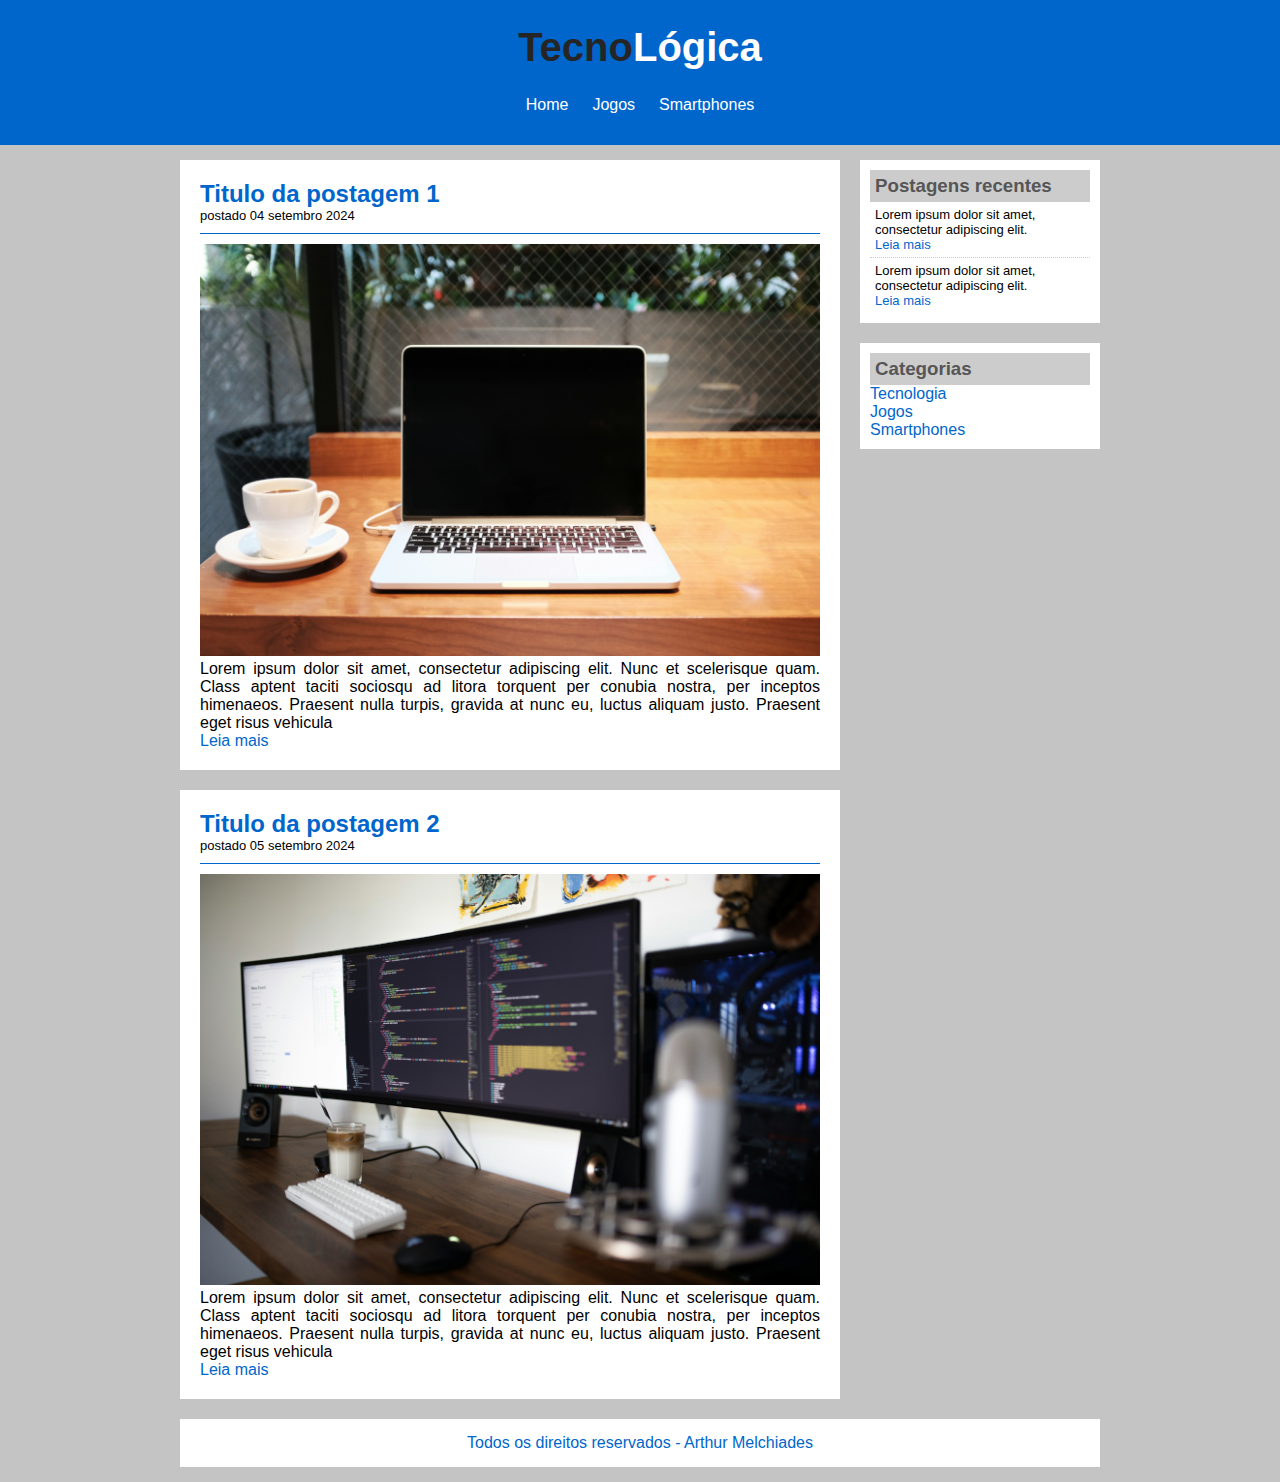
<file: index.html>
<!DOCTYPE html>
<html lang="pt-br">

<head>
    <meta charset="UTF-8">
    <meta name="viewport" content="width=device-width, initial-scale=1.0">
    <title>TecnoLógica - Tudo sobre tecnologia</title>

    <link rel="stylesheet" href="style.css">
</head>

<body>

    <div id="header">

        <div id="logo">
            <h1>Tecno<span class="white">Lógica</span></h1>
        </div>
    
    <nav>
        <ul class="nav-links">
            <li><a href="index.html">Home</a></li>
            <li><a href="jogos.html">Jogos</a></li>
            <li><a href="smart.html">Smartphones</a></li>
        </ul>
    </nav>

    </div>

    <div id="content">

        <div id="posts">

            <!-- abertura postagem -->
            <div class="post">
                <h2>Titulo da postagem 1</h2>
                <span class="data-post">postado 04 setembro 2024</span>
                <img class="img-post" src="imagens/tecnologia01.png">
                <p>
                    Lorem ipsum dolor sit amet, consectetur adipiscing elit. Nunc et scelerisque quam. Class aptent taciti sociosqu ad litora torquent per conubia nostra, per inceptos himenaeos. Praesent nulla turpis, gravida at nunc eu, luctus aliquam justo. Praesent eget risus vehicula
                </p>
                <a href="">Leia mais</a>
            </div>
            <!--fechamento postagem -->
             <div class="post">
                <h2>Titulo da postagem 2</h2>
                <span class="data-post">postado 05 setembro 2024</span>
                <img class="img-post" src="imagens/tecnologia02.png">
                <p>
                    Lorem ipsum dolor sit amet, consectetur adipiscing elit. Nunc et scelerisque quam. Class aptent taciti sociosqu ad litora torquent per conubia nostra, per inceptos himenaeos. Praesent nulla turpis, gravida at nunc eu, luctus aliquam justo. Praesent eget risus vehicula
                </p>
                <a href="">Leia mais</a>
            </div>

        </div>
    
        <div id="right-side">

            <div class="content-right">
                <h3>Postagens recentes</h3>

                <div class="post-right">
                    <p>Lorem ipsum dolor sit amet, consectetur adipiscing elit.</p>
                    <a href="">Leia mais</a>
                </div>

                <div class="post-right" style="border-bottom: none;">
                    <p>Lorem ipsum dolor sit amet, consectetur adipiscing elit.</p>
                    <a href="">Leia mais</a>
                </div>

            </div>

            <div class="content-right">
                <h3>Categorias</h3>

                <a href="">Tecnologia</a><br>
                <a href="">Jogos</a><br>
                <a href="">Smartphones</a><br>
                
            </div>

        </div>

        <div id="footer">
            Todos os direitos reservados - Arthur Melchiades
        </div>

    </div>
</body>

</html>
</file>
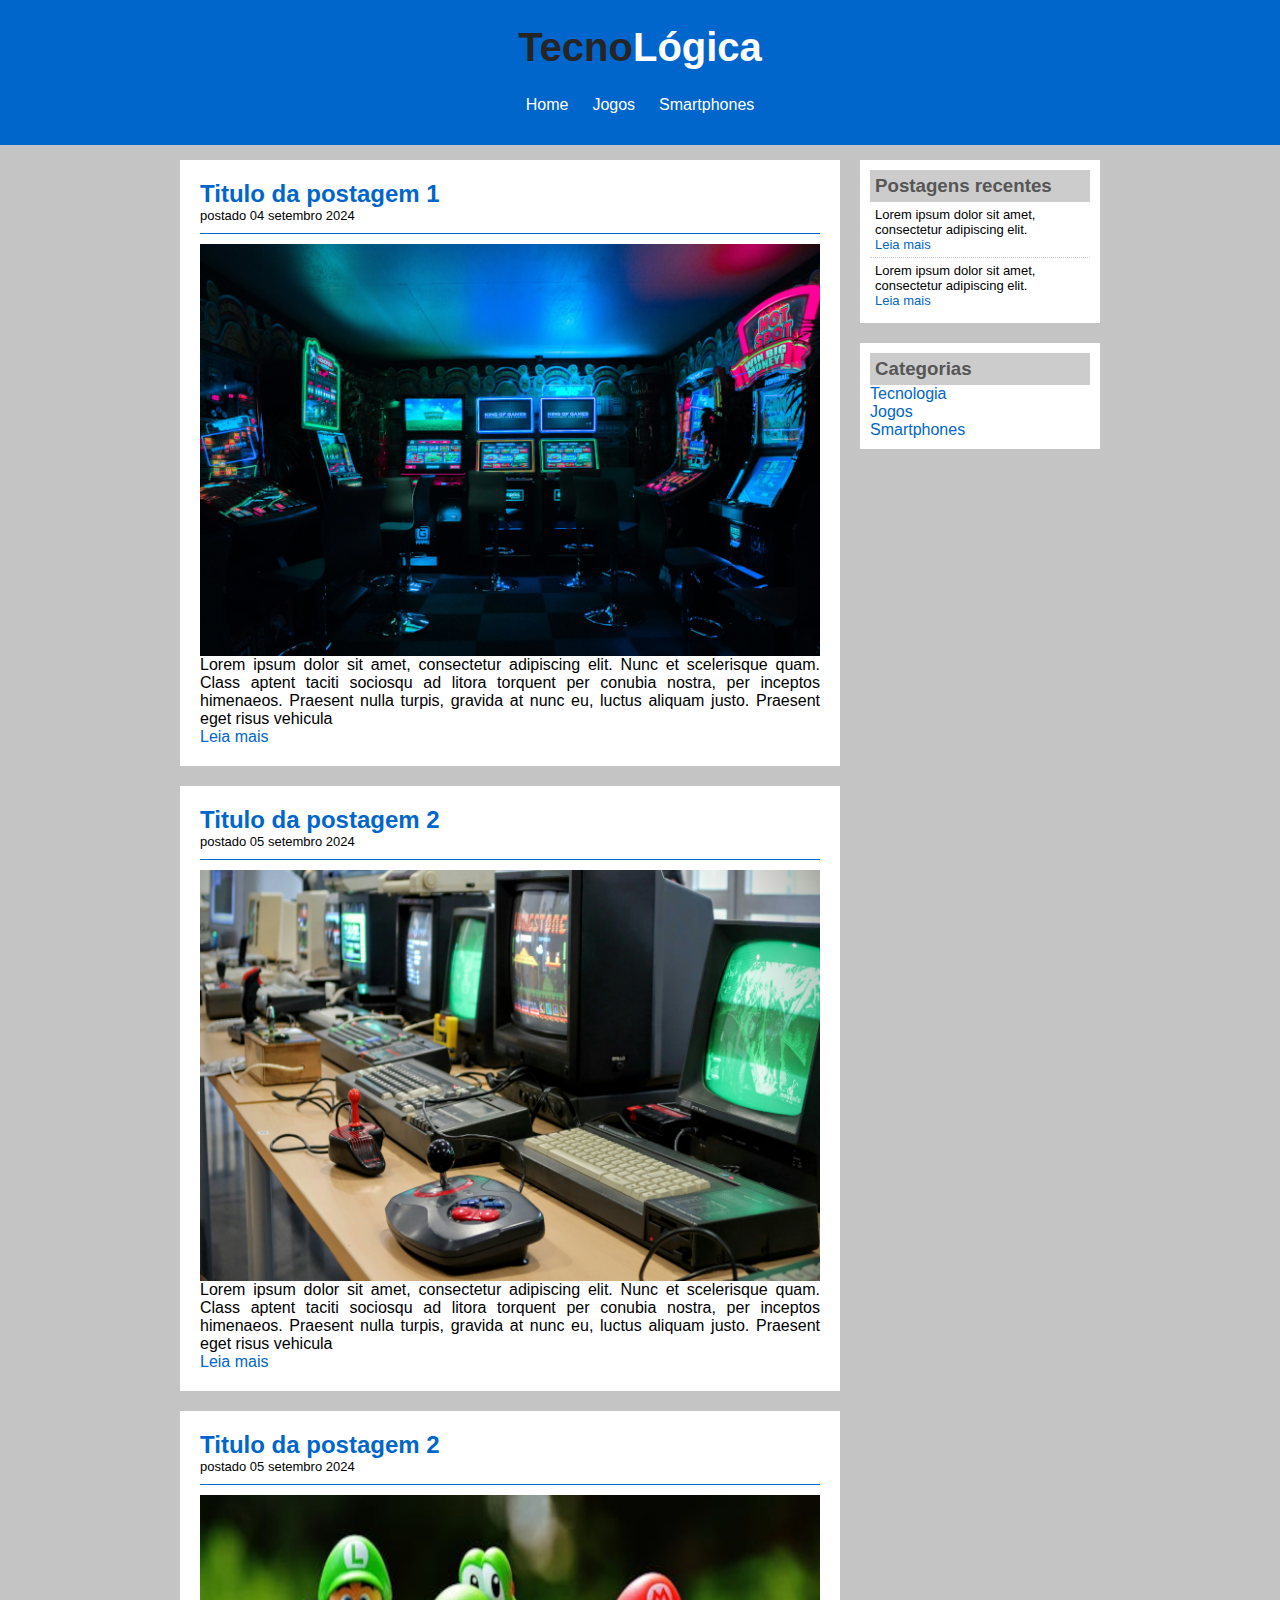
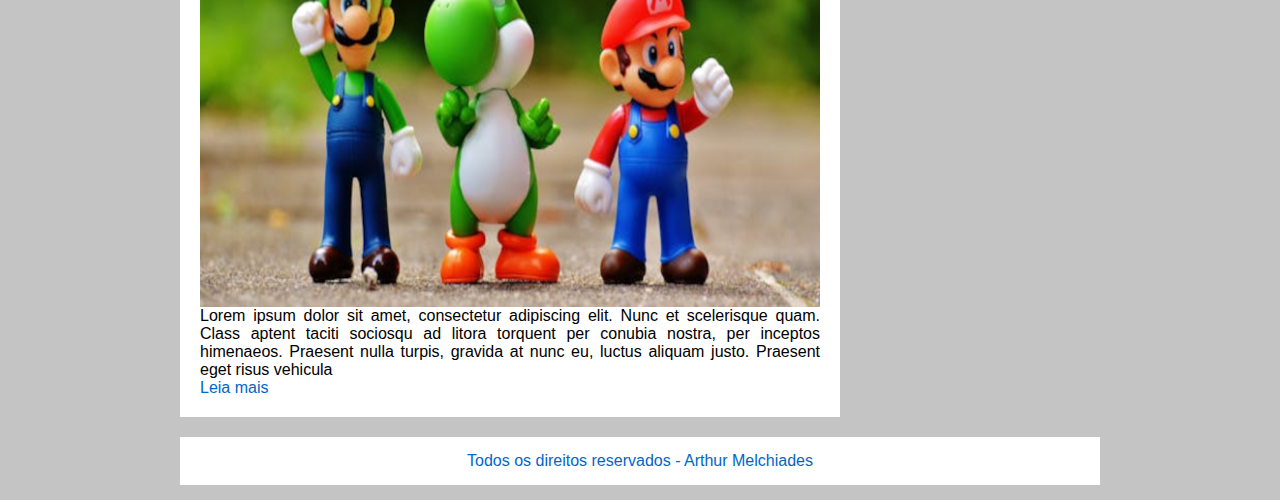
<file: jogos.html>
<html lang="pt-br">

<head>
    <meta charset="UTF-8">
    <meta name="viewport" content="width=device-width, initial-scale=1.0">
    <title>TecnoLógica - Tudo sobre tecnologia</title>

    <link rel="stylesheet" href="style.css">
</head>

<body>

    <div id="header">

        <div id="logo">
            <h1>Tecno<span class="white">Lógica</span></h1>
        </div>
    
    <nav>
        <ul class="nav-links">
            <li><a href="index.html">Home</a></li>
            <li><a href="jogos.html">Jogos</a></li>
            <li><a href="smart.html">Smartphones</a></li>
        </ul>
    </nav>

    </div>

    <div id="content">

        <div id="posts">

            <!-- abertura postagem -->
            <div class="post">
                <h2>Titulo da postagem 1</h2>
                <span class="data-post">postado 04 setembro 2024</span>
                <img class="img-post" src="imagens/game01.png">
                <p>
                    Lorem ipsum dolor sit amet, consectetur adipiscing elit. Nunc et scelerisque quam. Class aptent taciti sociosqu ad litora torquent per conubia nostra, per inceptos himenaeos. Praesent nulla turpis, gravida at nunc eu, luctus aliquam justo. Praesent eget risus vehicula
                </p>
                <a href="">Leia mais</a>
            </div>

             <div class="post">
                <h2>Titulo da postagem 2</h2>
                <span class="data-post">postado 05 setembro 2024</span>
                <img class="img-post" src="imagens/game02.png">
                <p>
                    Lorem ipsum dolor sit amet, consectetur adipiscing elit. Nunc et scelerisque quam. Class aptent taciti sociosqu ad litora torquent per conubia nostra, per inceptos himenaeos. Praesent nulla turpis, gravida at nunc eu, luctus aliquam justo. Praesent eget risus vehicula
                </p>
                <a href="">Leia mais</a>
            </div>

             <div class="post">
                <h2>Titulo da postagem 2</h2>
                <span class="data-post">postado 05 setembro 2024</span>
                <img class="img-post" src="imagens/game03.png">
                <p>
                    Lorem ipsum dolor sit amet, consectetur adipiscing elit. Nunc et scelerisque quam. Class aptent taciti sociosqu ad litora torquent per conubia nostra, per inceptos himenaeos. Praesent nulla turpis, gravida at nunc eu, luctus aliquam justo. Praesent eget risus vehicula
                </p>
                <a href="">Leia mais</a>
            </div>

        </div>
    
        <div id="right-side">

            <div class="content-right">
                <h3>Postagens recentes</h3>

                <div class="post-right">
                    <p>Lorem ipsum dolor sit amet, consectetur adipiscing elit.</p>
                    <a href="">Leia mais</a>
                </div>

                <div class="post-right" style="border-bottom: none;">
                    <p>Lorem ipsum dolor sit amet, consectetur adipiscing elit.</p>
                    <a href="">Leia mais</a>
                </div>

            </div>

            <div class="content-right">
                <h3>Categorias</h3>

                <a href="">Tecnologia</a><br>
                <a href="">Jogos</a><br>
                <a href="">Smartphones</a><br>
                
            </div>

        </div>

        <div id="footer">
            Todos os direitos reservados - Arthur Melchiades
        </div>

    </div>
</body>

</html>
</file>
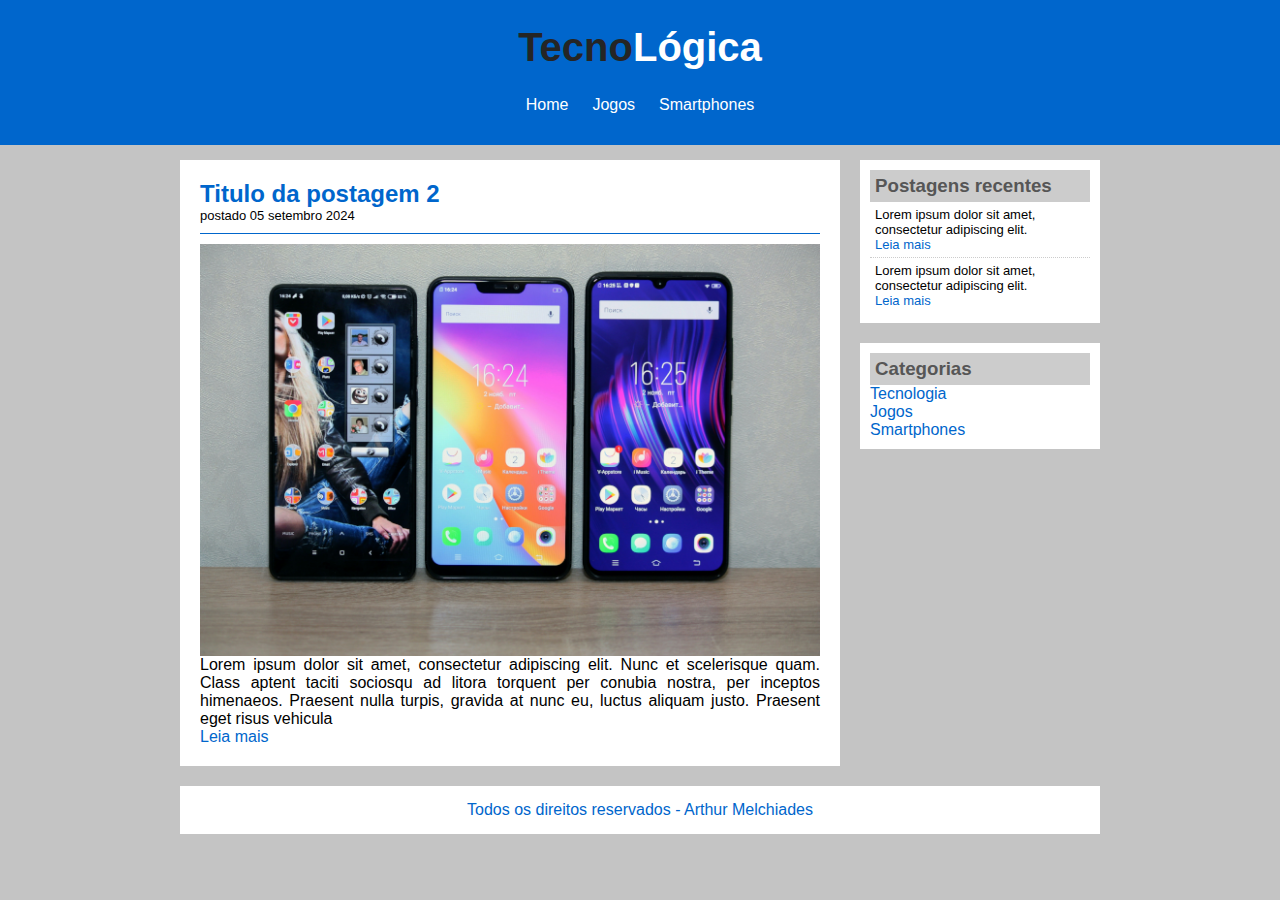
<file: smart.html>
<html lang="pt-br">

<head>
    <meta charset="UTF-8">
    <meta name="viewport" content="width=device-width, initial-scale=1.0">
    <title>TecnoLógica - Tudo sobre tecnologia</title>

    <link rel="stylesheet" href="style.css">
</head>

<body>

    <div id="header">

        <div id="logo">
            <h1>Tecno<span class="white">Lógica</span></h1>
        </div>
    
    <nav>
        <ul class="nav-links">
            <li><a href="index.html">Home</a></li>
            <li><a href="jogos.html">Jogos</a></li>
            <li><a href="smart.html">Smartphones</a></li>
        </ul>
    </nav>

    </div>

    <div id="content">

        <div id="posts">
            <!-- abertura postagem -->
             <div class="post">
                <h2>Titulo da postagem 2</h2>
                <span class="data-post">postado 05 setembro 2024</span>
                <img class="img-post" src="imagens/smartphone01.png">
                <p>
                    Lorem ipsum dolor sit amet, consectetur adipiscing elit. Nunc et scelerisque quam. Class aptent taciti sociosqu ad litora torquent per conubia nostra, per inceptos himenaeos. Praesent nulla turpis, gravida at nunc eu, luctus aliquam justo. Praesent eget risus vehicula
                </p>
                <a href="">Leia mais</a>
            </div>

        </div>
    
        <div id="right-side">

            <div class="content-right">
                <h3>Postagens recentes</h3>

                <div class="post-right">
                    <p>Lorem ipsum dolor sit amet, consectetur adipiscing elit.</p>
                    <a href="">Leia mais</a>
                </div>

                <div class="post-right" style="border-bottom: none;">
                    <p>Lorem ipsum dolor sit amet, consectetur adipiscing elit.</p>
                    <a href="">Leia mais</a>
                </div>

            </div>

            <div class="content-right">
                <h3>Categorias</h3>

                <a href="">Tecnologia</a><br>
                <a href="">Jogos</a><br>
                <a href="">Smartphones</a><br>
                
            </div>

        </div>

        <div id="footer">
            Todos os direitos reservados - Arthur Melchiades
        </div>

    </div>
</body>

</html>
</file>
<file: style.css>
/*
****** LIMPAR FORMATAÇÕES ******
*/
*{
    margin: 0;
    padding: 0;
}

/*
****** FORMATAÇÕES GENÉRICAS ******
*/
body{
    font-size: 16px;
    font-family: 'Trebuchet MS', 'Lucida Sans Unicode', 'Lucida Grande', 'Lucida Sans', Arial, sans-serif;
    background-color: #c4c4c4;
}

h1{
    color: #252525;
    font-size: 40px;
}

h2{
    color: #0066cc;
}

h3{
    color: #565656;
    background: #cccccc;
    padding: 5px;
}
nav{
    top: 0;
    width: 100%;
    padding: 16px 0;
    z-index: 1000;
}

/*
****** HEADER ******
*/

#header{
    background-color: #0066cc;
    padding: 15px;
    text-align: center;
}

/*
****** LOGO ******
*/

#logo, #menu{
    padding: 10px;
}

/*
****** TRANSFORMAÇÃO DENTRO DO CABEÇALHO ******
*/

#header a:link, #header a:visited{
    color: #ffffff;
    padding: 8px 12px;
}

#header a:hover{
    color: #0066cc;
    background: #ffffff;
    text-decoration: none;
}

.white{
    color: #ffffff
}

.nav-links{
    display: flex;
    justify-content: center;
    list-style: none;

}

/*
****** ÁREA DE CONTEÚDO ******
*/

#content{
    width: 920px;
    margin: 0 auto;
    padding: 15px;
}

/*
****** POSTS  ******
*/

#posts{
    width: 660px;
    float: left;
}

.post{
    padding: 20px;
    margin-bottom: 20px;
    background: #ffffff;
    text-align: justify;
}

.data-post{
    font-size: 13px;
    border-bottom: 1px solid #0066cc;
    padding-bottom: 10px;
    margin-bottom: 10px;
    display: block;
}

.img-post{
    width: 620px;
}

/*
****** RUGHT SIDE ******
*/

#right-side{
    width: 240px;
    float: right;
}

.content-right{
    background: #ffffff;
    padding: 10px;
    margin-bottom: 20px;
}

.post-right{
    font-size: 13px;
    padding: 5px;
    border-bottom: 1px dotted #cccccc;
}

/*
****** FORMATAÇÃO LINKS ******
*/

a{
    text-decoration: none;
}
a:link, a:visited{
    color: #0066cc;
}
a:hover{
    text-decoration: underline;
}

/*
****** FOOTER ******
*/

#footer{
    clear: both;
    text-align: center;
    padding: 15px;
    background: #ffffff;
    color: #0066cc;
}
</file>
